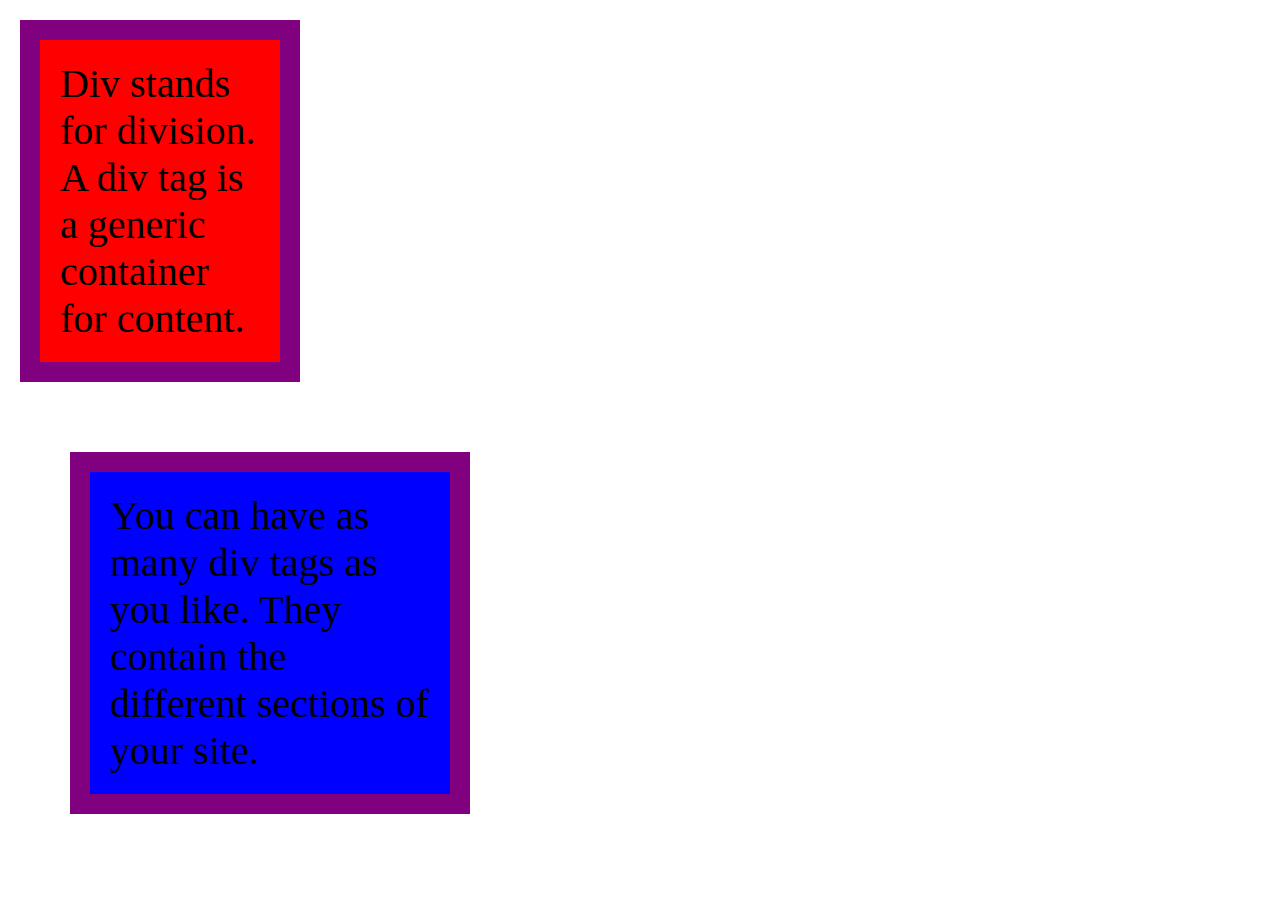
<file: index.html>
<!DOCTYPE html>
<html lang="en">
<head>
    <meta charset="UTF-8">
    <link href="style.css" rel="stylesheet" type="text/css"/>
</head>
<body>
<div class="box-one">
    Div stands for division. A div tag is a generic container for content.
</div>
<div class="box-two">
    You can have as many div tags as you like. They contain the different sections of your site.
</div>
</body>
</html>
</file>
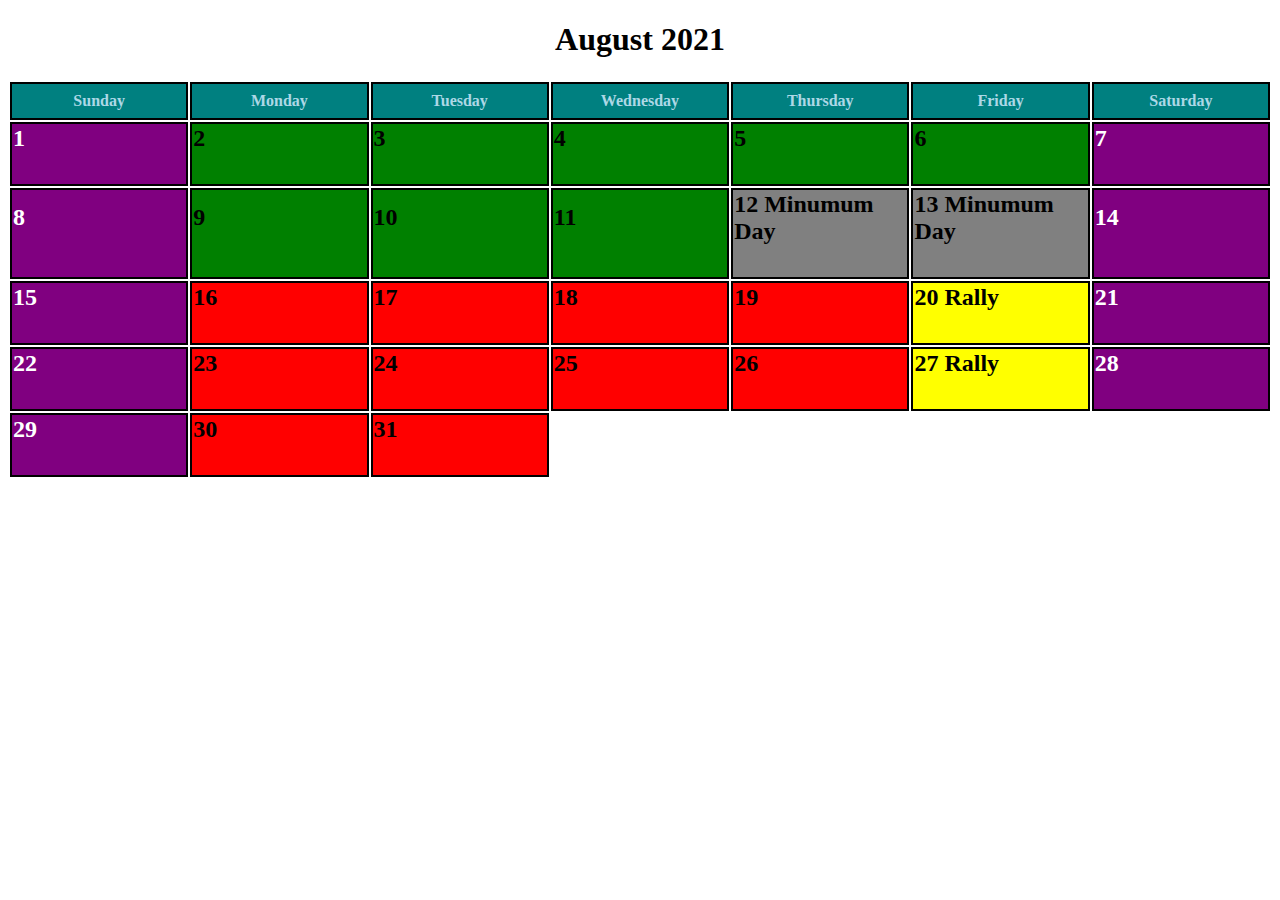
<file: calendar.html>
<!DOCTYPE html>
<html>
<head>
  <meta charset="utf-8">
  <meta name="viewport" content="width=device-width">
  <title>Calendar Practice</title>
  <link href="calendarStyle.css" rel="stylesheet" type="text/css"/>
</head>
<body>
<div>
  <h1>August 2021</h1>

  <table>

    <tr>
      <th>Sunday</th>
      <th>Monday</th>
      <th>Tuesday</th>
      <th>Wednesday</th>
      <th>Thursday</th>
      <th>Friday</th>
      <th>Saturday</th>
    </tr>
    <tr>
      <td class="weekend">1</td>
      <td class="summer">2</td>
      <td class="summer">3</td>
      <td class="summer">4</td>
      <td class="summer">5</td>
      <td class="summer">6</td>
      <td class="weekend">7</td>
    </tr>
    <tr>
      <td class="weekend">8</td>
      <td class="summer">9</td>
      <td class="summer">10</td>
      <td class="summer">11</td>
      <td class="minumum">12 Minumum Day</td>
      <td class="minumum">13 Minumum Day</td>
      <td class="weekend">14</td>
    </tr>
    <tr>
      <td class="weekend">15</td>
      <td class="red">16</td>
      <td class="red">17</td>
      <td class="red">18</td>
      <td class="red">19</td>
      <td class="late">20 Rally</td>
      <td class="weekend">21</td>
    </tr>
    <tr>
      <td class="weekend">22</td>
      <td class="red">23</td>
      <td class="red">24</td>
      <td class="red">25</td>
      <td class="red">26</td>
      <td class="late">27 Rally</td>
      <td class="weekend">28</td>
    </tr>
    <tr>
      <td class="weekend">29</td>
      <td class="red">30</td>
      <td class="red">31</td>
    </tr>

  </table>
</div>
</body>
</html>
</file>
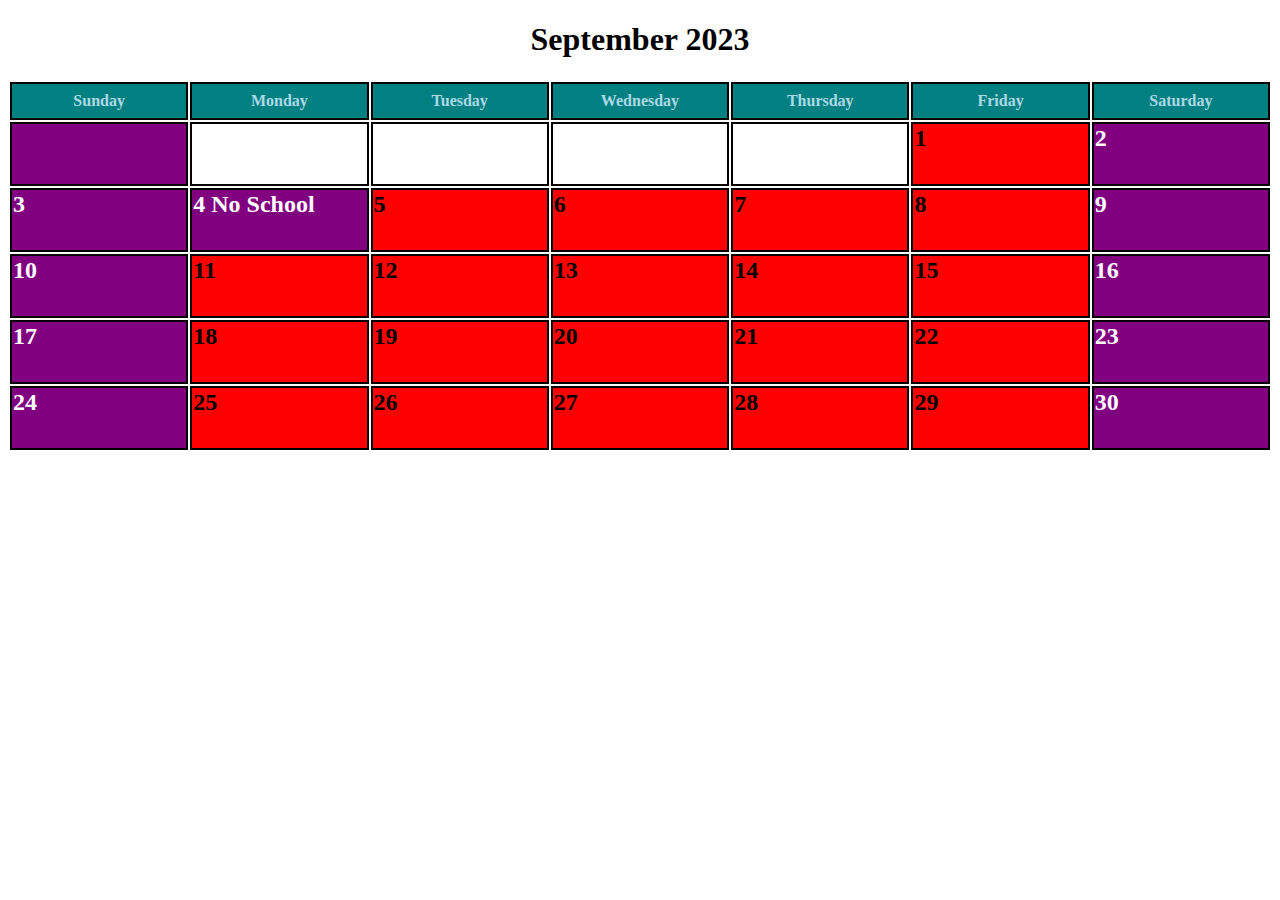
<file: September.html>
<!DOCTYPE html>
<html lang="en">
<head>
    <meta charset="UTF-8">
  <meta name="viewport" content="width=device-width">
  <title>September</title>
  <link href="septemberStyle.css" rel="stylesheet" type="text/css"/>
</head>
<body>
<div>
  <h1>September 2023</h1>

  <table>

    <tr>
      <th>Sunday</th>
      <th>Monday</th>
      <th>Tuesday</th>
      <th>Wednesday</th>
      <th>Thursday</th>
      <th>Friday</th>
      <th>Saturday</th>
    </tr>
    <tr>
      <td class="weekend"></td>
      <td></td>
      <td></td>
      <td></td>
      <td></td>
      <td class="red">1</td>
      <td class="weekend">2</td>
    </tr>
    <tr>
      <td class="weekend">3</td>
      <td class="weekend">4 No School</td>
      <td class="red">5</td>
      <td class="red">6</td>
      <td class="red">7</td>
      <td class="red">8</td>
      <td class="weekend">9</td>
    </tr>
    <tr>
      <td class="weekend">10</td>
      <td class="red">11</td>
      <td class="red">12</td>
      <td class="red">13</td>
      <td class="red">14</td>
      <td class="red">15</td>
      <td class="weekend">16</td>
    </tr>
    <tr>
      <td class="weekend">17</td>
      <td class="red">18</td>
      <td class="red">19</td>
      <td class="red">20</td>
      <td class="red">21</td>
      <td class="red">22</td>
      <td class="weekend">23</td>
    </tr>
    <tr>
      <td class="weekend">24</td>
      <td class="red">25</td>
      <td class="red">26</td>
      <td class="red">27</td>
      <td class="red">28</td>
      <td class="red">29</td>
      <td class="weekend">30</td>
    </tr>

  </table>
</div>
</body>
</html>
</file>
<file: style.css>
* {
    padding: 0;
    margin: 0;
    font-size: 40px;
}
.box-one{
    background-color:red;
    padding: 20px;
    border: 20px solid purple;
    margin: 20px;
    width:200px;
}
.box-two{
    background-color:blue;
    padding: 20px;
    border: 20px solid purple;
    margin: 70px;
    height:25%;
    width:25%;
}
</file>
<file: calendarStyle.css>
table{
    width: 100%;
}
h1{
    text-align: center;
}
td,th{
    border: 2px solid black;
    width: 14.27%;
}
th{
    padding: 8px 0;
    background-color:teal;
    color:lightblue;
}
td{
    font-weight: bold;
    font-size: 24px;
    padding-bottom: 32px;
}
.weekend{
    background-color: purple;
    color: white;
}
.summer{
    background-color: green;
}
.late{
    background-color: yellow;
}
.minumum{
    background-color: grey;
}
.red{
    background-color: red;
}
</file>
<file: septemberStyle.css>
table{
    width: 100%;
}
h1{
    text-align: center;
}
td,th{
    border: 2px solid black;
    width: 14.27%;
}
th{
    padding: 8px 0;
    background-color:teal;
    color:lightblue;
}
td{
    font-weight: bold;
    font-size: 24px;
    padding-bottom: 32px;
}
.weekend{
    background-color: purple;
    color: white;
}

.red{
    background-color: red;
}
</file>
